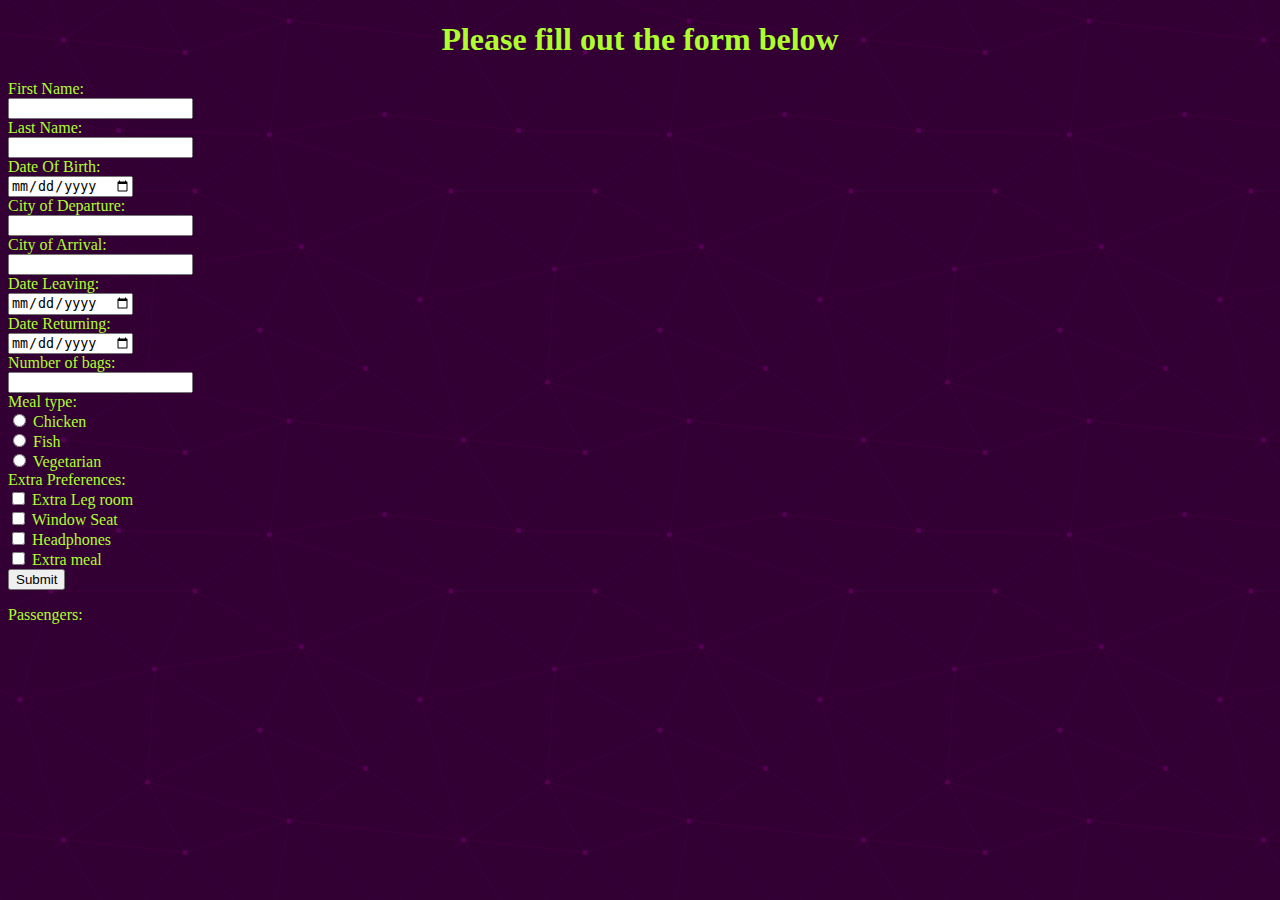
<file: List/index.html>
<!DOCTYPE html>
<html>
    <head>
      <link rel="stylesheet" href="index.css">
      <script src="index.js"></script>
      <title>Booking for Flight 729</title>
      <link rel="preconnect" href="https://fonts.gstatic.com">
<link href="https://fonts.googleapis.com/css2?family=Roboto+Slab:wght@700&display=swap" rel="stylesheet">
    </head>
    <body>
        <h1>Please fill out the form below</h1>
        <form id="info">
            <label for="fname">First Name:</label><br>
            <input type="text" class="fname" id="name_input"><br>
            <label for="lname">Last Name:</label><br>
            <input type="text" class="lname" id="last"><br>
            <label for="dob">Date Of Birth:</label><br>
            <input type="date" class="dob" id="DOB"><br>
            <label for="cod">City of Departure:</label><br>
            <input type="text" class="cod"><br>
            <label for="coa">City of Arrival:</label><br>
            <input type="text" class="coa"><br>
            <label for="DL">Date Leaving:</label><br>
            <input type="date" class="DL"><br>
            <label for="DR">Date Returning:</label><br>
            <input type="date" class="DR"><br>
            <label for="bags">Number of bags:</label><br> 
            <input type="number" class="bags"><br>
            <label for="meal">Meal type:</label><br>
            <input type="radio" id="chicken" name="food" value="chicken">
            <label for="chicken">Chicken</label><br>
            <input type="radio" id="Fish" name="food" value="chicken">
            <label for="Fish">Fish</label><br>
            <input type="radio" id="vegetarian" name="food" value="Vegetarian">
            <label for="vegetarian">Vegetarian</label><br>
            <label for="extras">Extra Preferences:</label><br>
            <input type="checkbox" class="extra" name="Extra Leg room">
            <label for="Extra Leg room">Extra Leg room</label><br>
            <input type="checkbox" class="extra" name="Window Seat">
            <label for="Window Seat">Window Seat</label><br>
            <input type="checkbox" class="extra" name="Headphones">
            <label for="Headphones">Headphones</label><br>
            <input type="checkbox" class="extras" name="Extra Meal">
            <label for="Extra Meal">Extra meal</label><br>
            <button onclick="showName()" id ="Submit" type="button">Submit</button>

        </form>
        <p>Passengers:<span id = "display"></span><span id="show"></span> </p>
        

    </body>
</html>
</file>
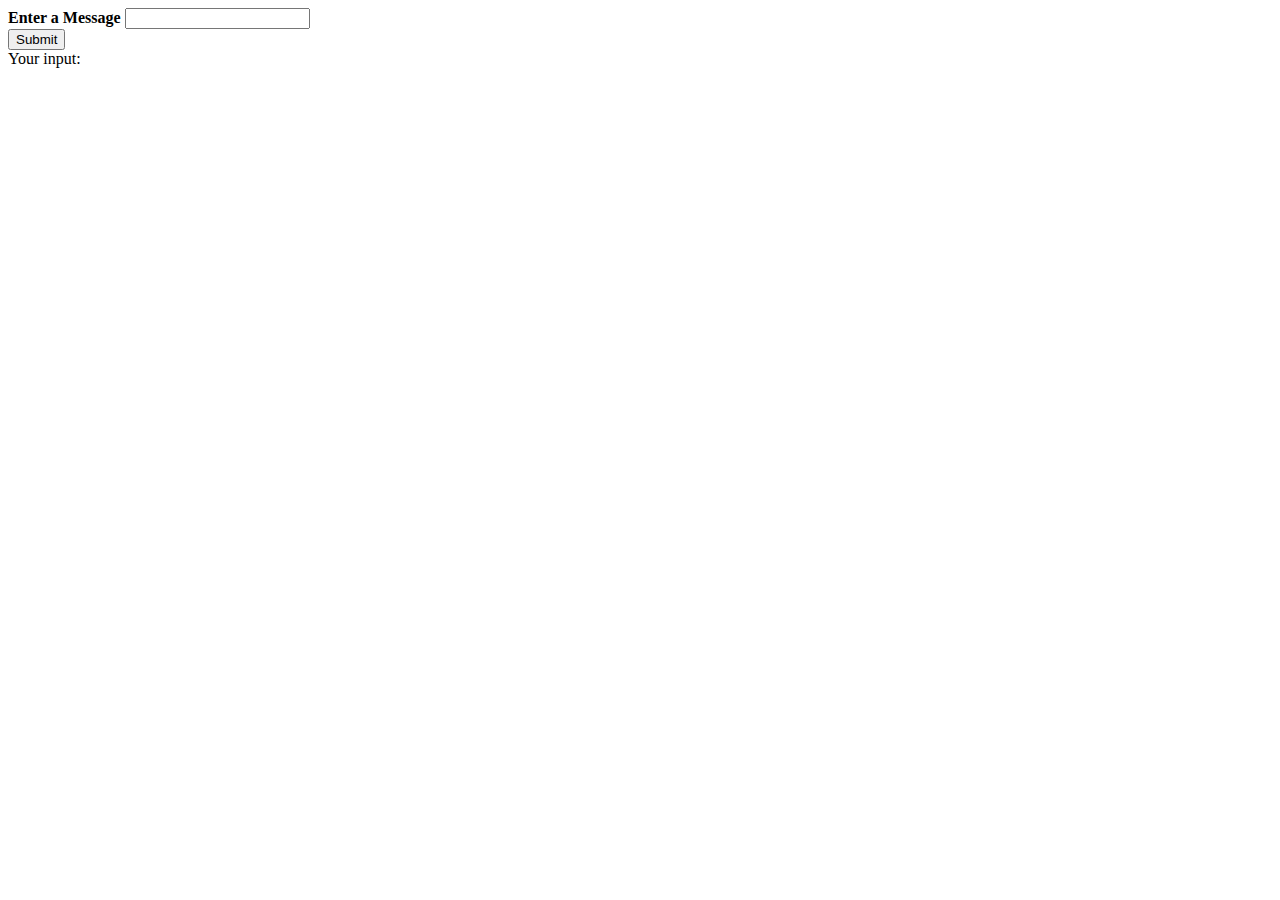
<file: List/index2.html>
<!DOCTYPE html>
<html>
  <head lang="en">
  <meta charset="UTF-8">
  <script language="JavaScript">
    function showInput() {
        document.getElementById('display').innerHTML = 
                    document.getElementById("user_input").value;
    }
  </script>

  </head>
<body>

  <form>
    <label><b>Enter a Message</b></label>
    <input type="text" name="message" id="user_input">
  </form>

  <input type="submit" onclick="showInput();"><br/>
  <label>Your input: </label>
  <p><span id='display'></span></p>
</body>
</html>
</file>
<file: List/index.css>
body{
    background-color: #330033;
background-image: url("data:image/svg+xml,%3Csvg xmlns='http://www.w3.org/2000/svg' width='400' height='400' viewBox='0 0 800 800'%3E%3Cg fill='none' stroke='%23404' stroke-width='1'%3E%3Cpath d='M769 229L1037 260.9M927 880L731 737 520 660 309 538 40 599 295 764 126.5 879.5 40 599-197 493 102 382-31 229 126.5 79.5-69-63'/%3E%3Cpath d='M-31 229L237 261 390 382 603 493 308.5 537.5 101.5 381.5M370 905L295 764'/%3E%3Cpath d='M520 660L578 842 731 737 840 599 603 493 520 660 295 764 309 538 390 382 539 269 769 229 577.5 41.5 370 105 295 -36 126.5 79.5 237 261 102 382 40 599 -69 737 127 880'/%3E%3Cpath d='M520-140L578.5 42.5 731-63M603 493L539 269 237 261 370 105M902 382L539 269M390 382L102 382'/%3E%3Cpath d='M-222 42L126.5 79.5 370 105 539 269 577.5 41.5 927 80 769 229 902 382 603 493 731 737M295-36L577.5 41.5M578 842L295 764M40-201L127 80M102 382L-261 269'/%3E%3C/g%3E%3Cg fill='%23505'%3E%3Ccircle cx='769' cy='229' r='5'/%3E%3Ccircle cx='539' cy='269' r='5'/%3E%3Ccircle cx='603' cy='493' r='5'/%3E%3Ccircle cx='731' cy='737' r='5'/%3E%3Ccircle cx='520' cy='660' r='5'/%3E%3Ccircle cx='309' cy='538' r='5'/%3E%3Ccircle cx='295' cy='764' r='5'/%3E%3Ccircle cx='40' cy='599' r='5'/%3E%3Ccircle cx='102' cy='382' r='5'/%3E%3Ccircle cx='127' cy='80' r='5'/%3E%3Ccircle cx='370' cy='105' r='5'/%3E%3Ccircle cx='578' cy='42' r='5'/%3E%3Ccircle cx='237' cy='261' r='5'/%3E%3Ccircle cx='390' cy='382' r='5'/%3E%3C/g%3E%3C/svg%3E");
}
h1{
    text-align: center;
    color: greenyellow;
    background-color:;
}
form{
    color: greenyellow;
}
p{
    color: greenyellow;
    
}
</file>
